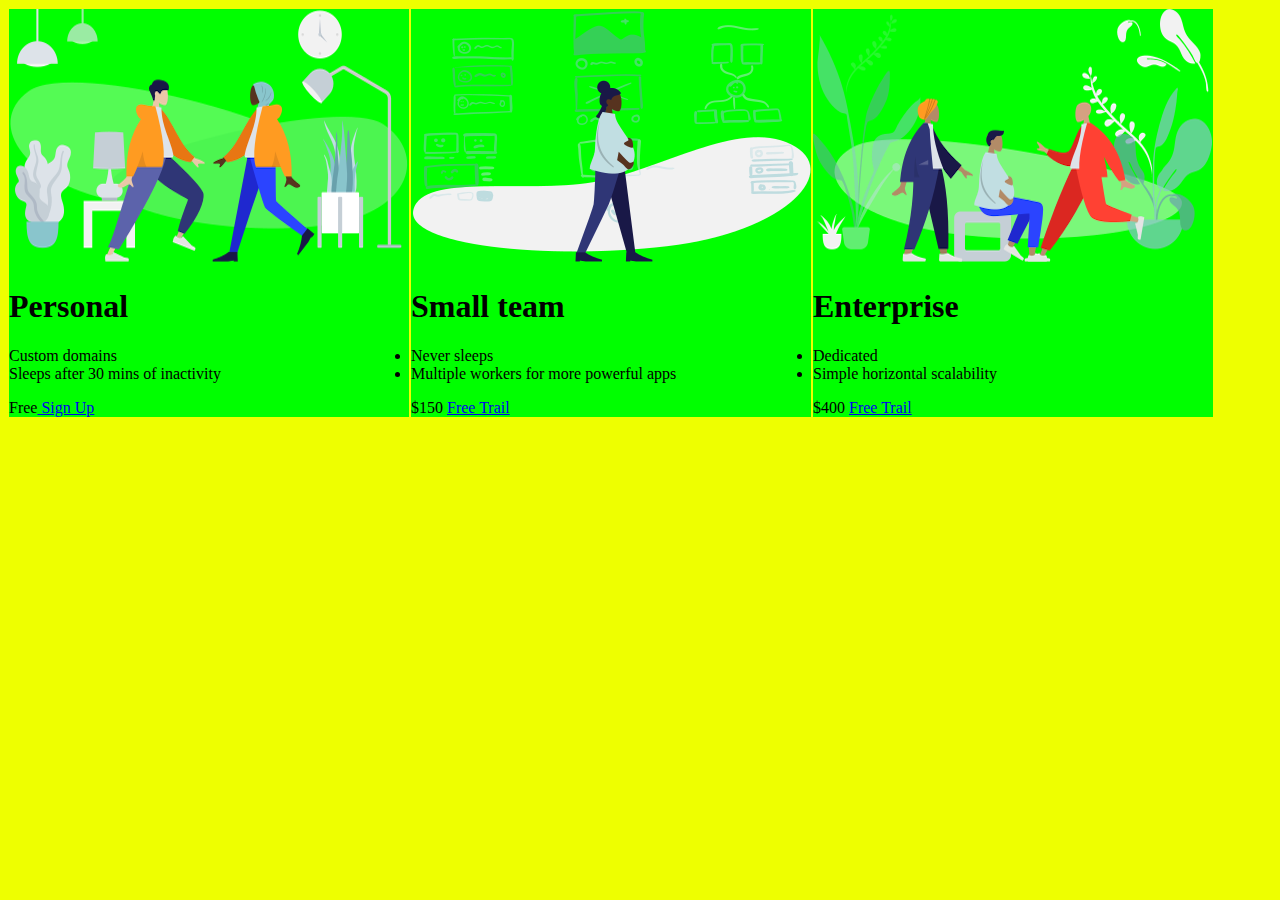
<file: index.html>
<!DOCTYPE html>
<html lang="en">
    <head>      
    </head>
    <body>
        <div class="panel pricing-table" id="block">
            
            <img src="icon2.png">
            <link rel="stylesheet" href="princing.css">
            <h1><div class="pricing-plan"><b>Personal</b></div>
            </h1>
            <div>
                <p>

                </p>
            </div>
            <div class="pricing-plan"><li>Custom domains</li></div>
            <div class="pricing-plan"> <li>Sleeps after 30 mins of inactivity</li></div>
            <div>
                <p>
                    
                </p>
            </div>
            Free<a href=SignUp> Sign Up</a>
       
            
        </div>
        

        <div class="panel pricing-table"  id ="middlebox">
            <img src="icon1.png"width:200px>
            <h1><div class="pricing-plan"><b>Small team</b></div></h1>
            <div>
                <p>
                    
                </p>
            </div>
            <div class="pricing-plan"><li>Never sleeps</li></div>
            <div class="pricing-plan"> <li>Multiple workers for more powerful apps</li></div>
            <div>
                <p>
                    
                </p>
            </div>
            
            $150
            <a href=FreeTrail> Free Trail</a>
        </div>

        <div class="panel pricing-table" id="rightbox">
            <img src="icon3.png">
            <h1><div class="pricing-plan"><b>Enterprise</b></div></h1>
            <div>
                <p>
                    
                </p>
            </div>
            <div class="pricing-plan"><li>Dedicated</li></div>
            <div class="pricing-plan"><li>Simple horizontal scalability</li></div>
            <div>
                <p>
                    
                </p>
            </div>
               $400
            <a href=FreeTrail> Free Trail</a>
            
        </div>
    </body>

</html>
</file>
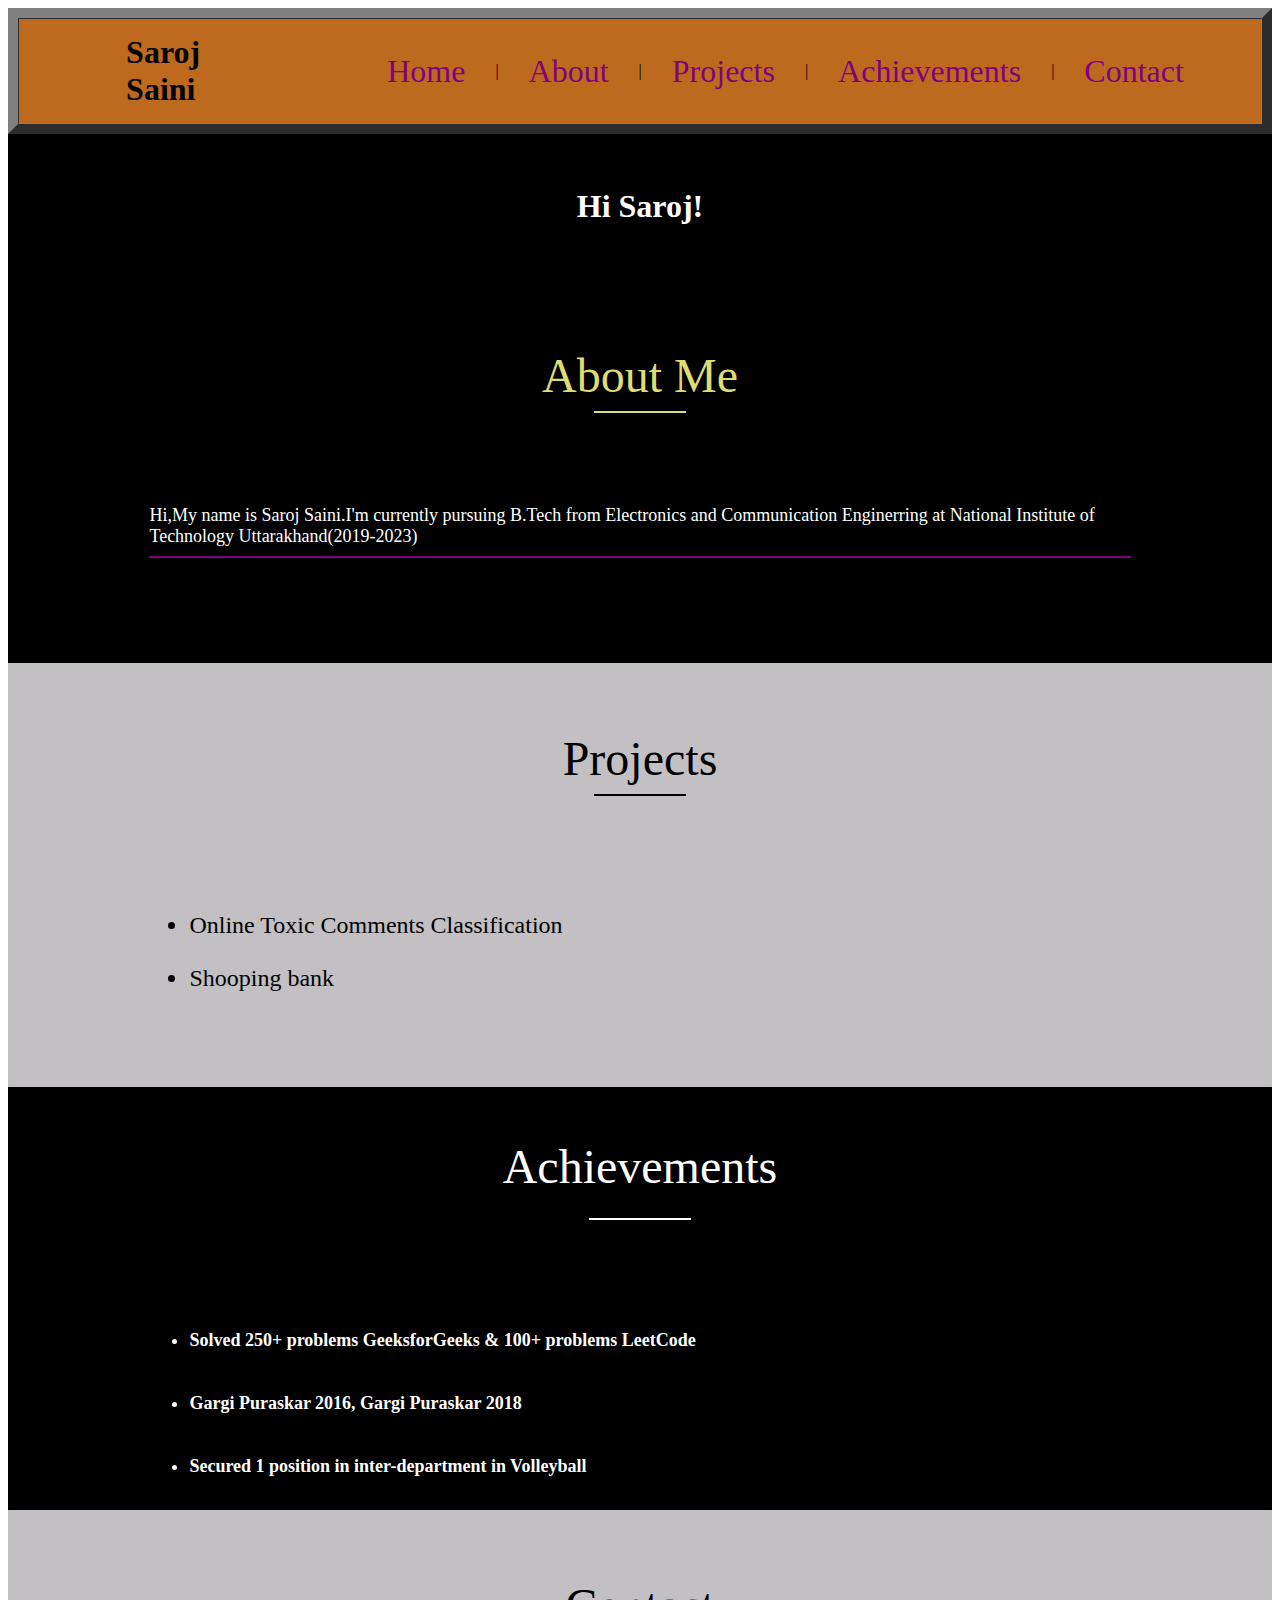
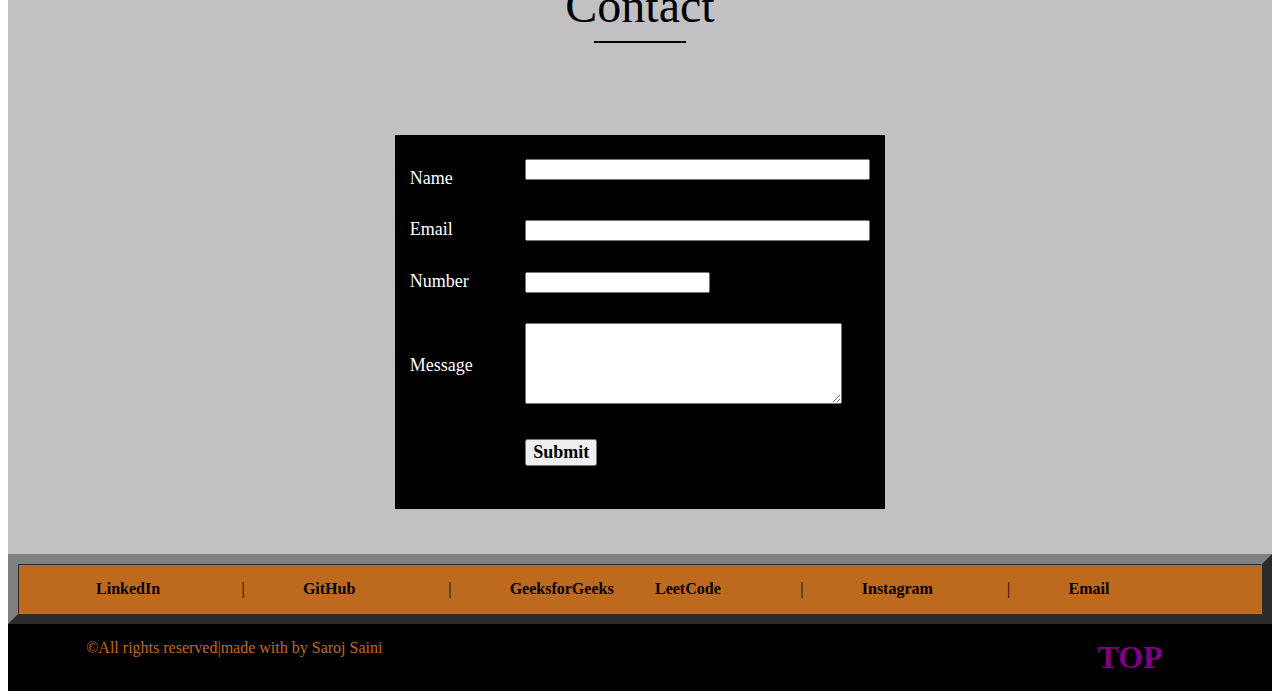
<file: firsst .html>
<!DOCTYPE html>
<html lang="en">

<head>
	<meta charset="UTF-8">
	<meta name="viewport" content=
		"width=device-width, initial-scale=1.0">
	<title>HTML Project</title>
</head>

<body>
	<!--Header(start)-->
	<table id="header" border="10" width="100%"
		cellpadding="0" cellspacing="0" bgcolor="#be6a1e">
		<tr>
			<td>
				<table border="0" cellpadding="15"
					cellspacing="0" width="90%" align="center">
					<tr>
						<td>
							

						</td>

						<td>
							<font face="times new line" size="6">
								<b>Saroj Saini</b>
							</font>
						</td>

						<td width="15%">
							
						</td>

						<td>
							<a href="#home" style="text-decoration:none">
								<font face="Algerian" size="6" color=purple>
									Home
								</font>
							</a>
						</td>

						<td>
							|
						</td>

						<td>
							<a href="#about" style="text-decoration:none">
								<font face="Algerian" size="6" color=purple>
									About
								</font>
							</a>
						</td>

						<td>
							|
						</td>

						<td>
							<a href="#projects" style="text-decoration:none">
								<font face="Algerian" size="6" color=purple>
									Projects
								</font>
							</a>
						</td>

						<td>
							|
						</td>

						<td>
							<a href="#achievements" style="text-decoration:none">
								<font face="Algerian" size="6" color=purple>
									Achievements
								</font>
							</a>
						</td>

						<td>
							|
						</td>

						<td>
							<a href="#contact" style="text-decoration:none">
								<font face="Algerian" size="6" color=purple>
									Contact
								</font>
							</a>
						</td>
					</tr>
				</table>
			</td>
		</tr>
	</table>
	<!--Header(end)-->

	<!--Home(start)-->
	<table id="home" border="0" width="100%"
		cellpadding="20" cellspacing="0" bgcolor="black">
		<tr>
			<td>
				<table border="0" cellpadding="15"
					cellspacing="0" width="90%" align="center">
					<tr>
						<td align="center" valign="middle">
							<h3>
								<font face="Times New Roman"
									size="6" color="#ffffff">
									Hi Saroj!
								</font>
							</h3>

							<h2>
								<font face="Verdana" size="6"
									color="#4CAF50">
									<!-- Freelance Programmer -->
								</font>
							</h2>
						</td>
					</tr>
				</table>
			</td>
		</tr>
	</table>
	<!--Home(end)-->


	<!--About(start)-->
	<table id="about" border="0" width="100%"
		cellpadding="0" cellspacing="0" bgcolor="black">
		<tr>
			<td>
				<table border="0" cellpadding="15"
					cellspacing="0" width="80%" align="center">
					<tr>
						<td height="180" align="center"
							valign="middle" colspan="2">
							<font face="Verdana" size="7"
								color="#dfdc71">
								About Me
							</font>
							<hr color="#dfdc71" width="90">
						</td>
					</tr>

					<tr>
						

						<td width="60%">
							<font face="Verdana" size="4"
								color="white">
								Hi,My name is Saroj Saini.I'm currently pursuing B.Tech from
                                Electronics and Communication Enginerring at National Institute of 
                                Technology Uttarakhand(2019-2023)
								<hr color="purple">
								

								
								<hr color="black">

								

								
								<hr color="black">
							
								<br>
							
							</font>
						</td>
					</tr>
				</table>
				<hr color="black">
				<hr color="black">
				<hr color="black">
			</td>
		</tr>
	</table>
	<!--About(end)-->


	<!--Projects(start)-->
	<table id="projects" border="0" width="100%"
		cellpadding="0" cellspacing="0" bgcolor="#c2c0c3">
		<tr>
			<td>
				<table border="0" cellpadding="15"
					cellspacing="0" width="80%" align="center">
					<tr>
						<td height="180" align="center"
							valign="middle" colspan="2">
							<font face="Forte" size="11"
								color="black">
								Projects
							</font>
							<hr color="black" width="90">
						</td>
					</tr>

					<tr>
						<td height="10">
							<font face="Times New Roman"
								size="5" color="black">
								<ul>
									<li>
										Online Toxic Comments Classification
										<a href="#" style="text-decoration:none">
											 
										</a>
									</li>

									<li>
										<hr color="#c2c0c3">
										Shooping bank
										<a href="#" style="text-decoration:none"
											color="#c2c0c3">
								
										</a>
									</li>

									
								</ul>
								<hr color="#c2c0c3">
								<hr color="#c2c0c3">
								<hr color="#c2c0c3">
								<hr color="#c2c0c3">
							</font>
						</td>
					</tr>
				</table>
			</td>
		</tr>
	</table>
	<!--Projects(end)-->

	<!--Achievement(start)-->
	<table id="achievements" border="0" width="100%"
		cellpadding="0" cellspacing="0" bgcolor="black">
		<tr>
			<td>
				<table border="0" cellpadding="15"
					cellspacing="0" width="80%" align="center">
					<tr>
						<td height="180" align="center" valign="middle">
							<font face="Forte" size="11" color="white">
								Achievements
								<hr color="white" width="100">
							</font>
						</td>
					</tr>

					<tr>
						<td>
							<font face="Verdana" size="4" color="white">
								<ul>
									<li>
										<b>Solved 250+ problems GeeksforGeeks & 100+ problems LeetCode</b>
									</li>

									<li>
										<hr color="black">
										<hr color="black">
										<hr color="black">
										<b>Gargi Puraskar 2016, 
                                            Gargi Puraskar 2018
                                        </b>
						
									</li>

									<li>
										<hr color="black">
										<hr color="black">
										<hr color="black">
										<b>Secured 1 position in inter-department in Volleyball</b>
										
									</li>

								</ul>

							</font>
						</td>
					</tr>
				</table>
			</td>
		</tr>
	</table>
	<!--Achievement(end)-->


	<!--Contact(start)-->
	<table id="contact" border="0" width="100%"
		cellpadding="0" cellspacing="0" bgcolor="#c2c0c3">
		<tr>
			<td>
				<table border="0" cellpadding="15"
					cellspacing="0" width="80%" align="center">
					<tr>
						<td height="180" align="center"
							valign="middle" colspan="2">
							<font face="Forte" size="11"
								color="black">
								Contact
							</font>
							<hr color="black" width="90">
						</td>
					</tr>

					<tr>
						<td align="center" valign="top">
							<table border="0" width="50%" cellpadding="15"
								cellspacing="0" align="center" bgcolor="black">
								<tr>
									<td width="30%">
										<hr color="black">
										<font face="Verdana" size="4"
											color="#ffffff">
											Name
										</font>
									</td>
									<td width="70%">
										<font face="Verdana" size="4"
											color="#ffffff">
											<input type="text" size="40">
										</font>
									</td>
								</tr>
								<tr>
									<td width="30%">
										<font face="Verdana" size="4"
											color="#ffffff">
											Email
										</font>
									</td>
									<td width="70%">
										<font face="Verdana" size="4"
											color="#ffffff">
											<input type="email" size="40">
										</font>
									</td>
								</tr>
								<tr>
									<td width="30%">
										<font face="Verdana" size="4"
											color="#ffffff">
											Number
										</font>
									</td>
									<td width="70%">
										<font face="Verdana" size="4"
											color="#ffffff">
											<input type="number" size="12">
										</font>
									</td>
								</tr>
								<tr>
									<td width="30%">
										<font face="Verdana" size="4"
											color="#ffffff">
											Message
										</font>
									</td>
									<td width="70%">
										<font face="Verdana" size="4"
											color="#ffffff">
											<textarea rows="5"
												cols="37">
											</textarea>
										</font>
									</td>
								</tr>
								<tr>
									<td width="30%">
										
									</td>
									<td width="70%">
										<button type="Submit">
											<font face="Verdana"
												size="4" color="black">
												<b>Submit</b>
											</font>
										</button>
										<hr color="black">
										<hr color="black">
									</td>
								</tr>
							</table>
						</td>

					</tr>
					<tr>
						<td colspan="2">
							
							
						</td>
					</tr>
				</table>
			</td>
		</tr>
	</table>
	<!--Contact(end)-->


	<!--Footer1(start)-->
	<table id="footer" border="10" width="100%"
		cellpadding="0" cellspacing="0" bgcolor="#be6a1e">
		<tr>
			<td>
				<table border="0" cellpadding="15"
					cellspacing="0" width="90%" align="center">
					<tr>
						<td width="13%" valign="top">
							<b>LinkedIn</b>
							<a href="#" style="text-decoration:none">
								
							</a>
						</td>

						<td>
							|
						</td>

						<td width="13%" valign="top">
							<b>GitHub</b>
							<a href="#" style="text-decoration:none">
								
							</a>
						</td>

						<td>
							|
						</td>

					

						

						<td width="13%" valign="top">
							<b>GeeksforGeeks</b>
							<a href="#" style="text-decoration:none">
								
							</a>
						</td>
                        <td width="13%" valign="top">
							<b>LeetCode</b>
							<a href="#" style="text-decoration:none">
								
							</a>
						</td>


						<td>
							|
						</td>

						

					

						<td width="13%" valign="top">
							<b>Instagram</b>
							<a href="#" style="text-decoration:none">
							</a>
						</td>

						<td>
							|
						</td>

						<td width="13%" valign="top">
							<b>Email</b>
							<a href="#" style="text-decoration:none">
								
							</a>
						</td>

						

						
					</tr>
				</table>
			</td>
		</tr>
	</table>
	<!--Footer1(end)-->


	<!--Footer2(start)-->
	<table id="footer" border="0" width="100%"
		cellpadding="0" cellspacing="0" bgcolor="black">
		<tr>
			<td>
				<table border="0" cellpadding="15"
					cellspacing="0" width="90%" align="center">
					<tr>
						<td width="80%" valign="top">
							<font face="Verdana"
								color="#be6a1e" size="3">
								©All rights reserved|made with by Saroj Saini
								
							</font>
						</td>

						<td width="10%">
							<font face="arial" color="black" size="5">
								<a href="#header" style="text-decoration:none">
									<font face="Verdana" color="purple" size="6">
										<b>TOP</b>
									</font>
								</a>
							</font>
						</td>
					</tr>
				</table>
			</td>
		</tr>
	</table>
	<!--Footer2(end)-->

</body>

</html>
</file>
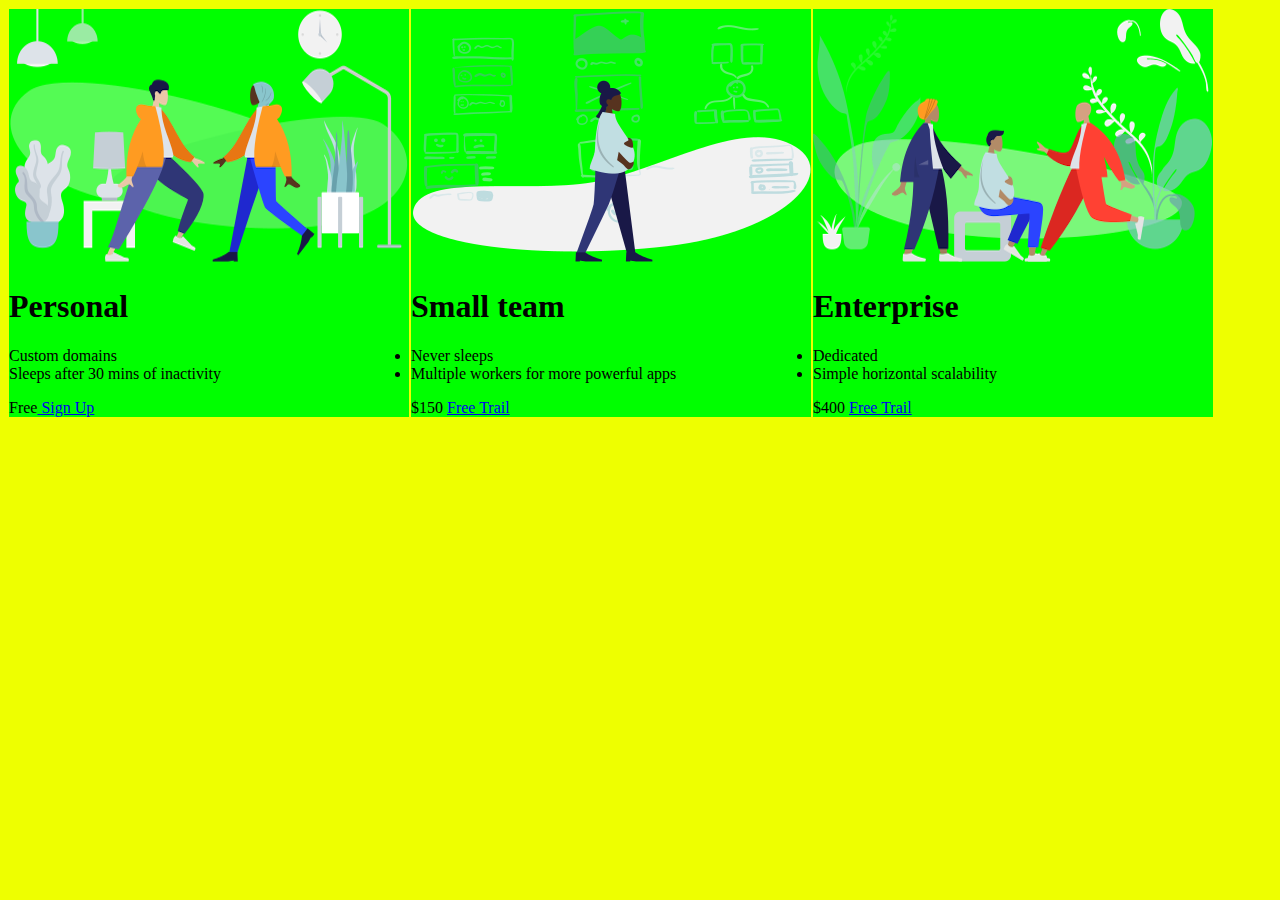
<file: princing.html>
<!DOCTYPE html>
<html lang="en">
    <head>      
    </head>
    <body>
        <div class="panel pricing-table" id="block">
            
            <img src="icon2.png">
            <link rel="stylesheet" href="princing.css">
            <h1><div class="pricing-plan"><b>Personal</b></div>
            </h1>
            <div>
                <p>

                </p>
            </div>
            <div class="pricing-plan"><li>Custom domains</li></div>
            <div class="pricing-plan"> <li>Sleeps after 30 mins of inactivity</li></div>
            <div>
                <p>
                    
                </p>
            </div>
            Free<a href=SignUp> Sign Up</a>
       
            
        </div>
        

        <div class="panel pricing-table"  id ="middlebox">
            <img src="icon1.png"width:200px>
            <h1><div class="pricing-plan"><b>Small team</b></div></h1>
            <div>
                <p>
                    
                </p>
            </div>
            <div class="pricing-plan"><li>Never sleeps</li></div>
            <div class="pricing-plan"> <li>Multiple workers for more powerful apps</li></div>
            <div>
                <p>
                    
                </p>
            </div>
            
            $150
            <a href=FreeTrail> Free Trail</a>
        </div>

        <div class="panel pricing-table" id="rightbox">
            <img src="icon3.png">
            <h1><div class="pricing-plan"><b>Enterprise</b></div></h1>
            <div>
                <p>
                    
                </p>
            </div>
            <div class="pricing-plan"><li>Dedicated</li></div>
            <div class="pricing-plan"><li>Simple horizontal scalability</li></div>
            <div>
                <p>
                    
                </p>
            </div>
               $400
            <a href=FreeTrail> Free Trail</a>
            
        </div>
    </body>

</html>
</file>
<file: princing.css>
body{
    background-color:rgb(238, 255, 0);
    
}
#block
{
                float:left; 
                width:20%;
                height:180px;
                margin:1px; 
                display:table;
                background:lime; 
                text-align:justify;
                table-layout: inherit;
    }
#middlebox{
    float:left; 
    width:300px;
     height:180px;
     margin:1px; 
    display:table;
    background:lime; 
     text-align:justify;
     table-layout: inherit;
}
#rightbox{
  float:left;
  width:300px;
  height:180px;
  margin:1px; 
  display:table;
  background:lime; 
  text-align:justify;
  table-layout: inherit;
                
    
}
</file>
